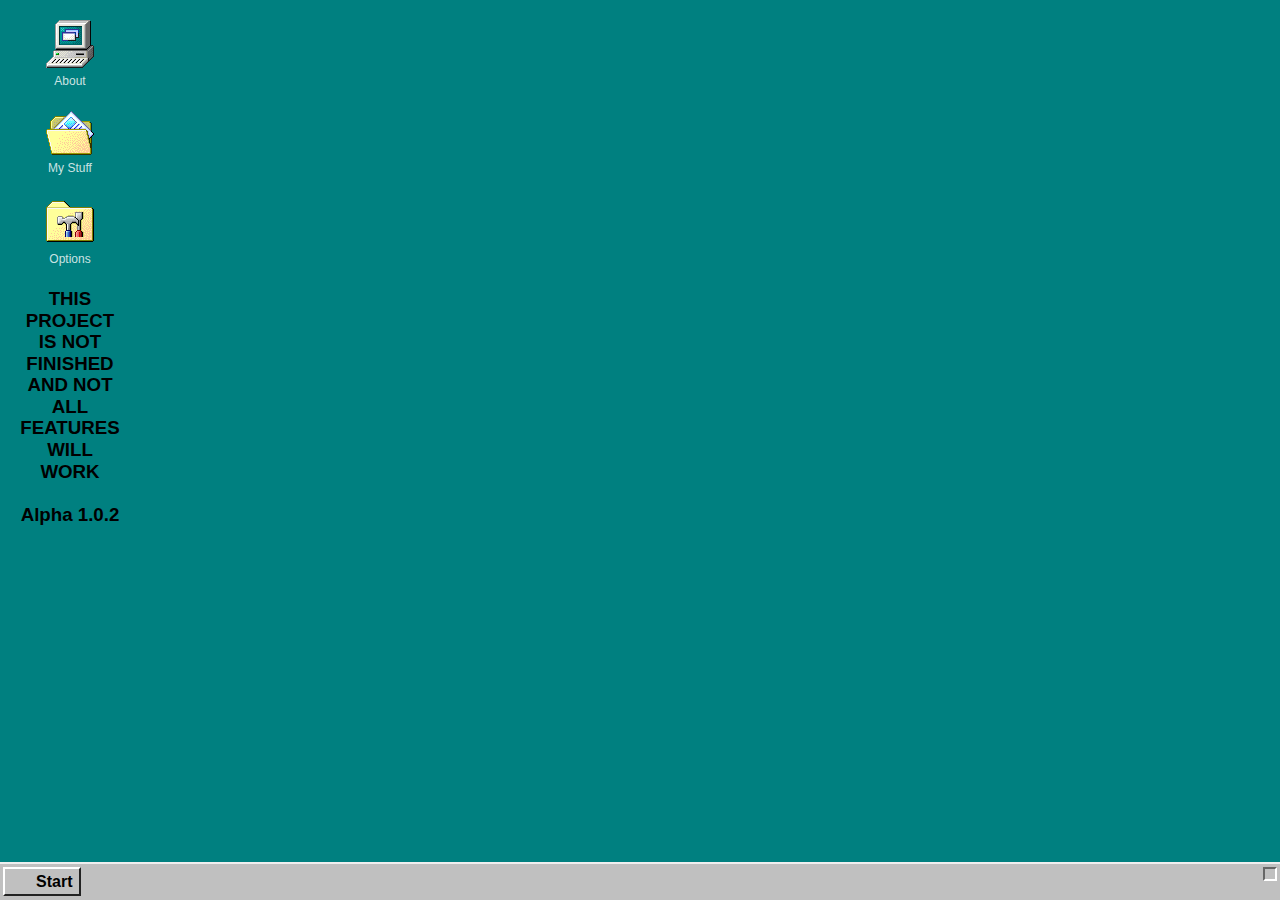
<file: index.html>
<!DOCTYPE html>
<html lang="en" >
<head>
  <meta charset="UTF-8">
  <title>subscribe to mattkc</title>
<link rel="stylesheet" href="../style.css">

</head>
<body>
<!-- partial:index.partial.html -->



</div>
<div class="desktop">
  <div class="desktop-icons">
    <div class="icon about">
      <img src="../img/mypc.png" alt="" />
      <p class="name">About</p>
    </div>

    <div class="icon my-stuff">
      <img src="../img/folder-stuff.png" alt="" />
      <p class="name">My Stuff</p>
    </div>

    <div class="icon options">
      <img src="../img/panel.png" alt="" />
      <p class="name">Options</p>
    </div>


<h3>THIS PROJECT IS NOT FINISHED AND NOT ALL FEATURES WILL WORK <br><br>Alpha 1.0.2</h3>

  </div>

  <div class="dock">
    <div class="start-btn">Start</div>
    <div class="dock-time">

    </div>

  
<!-- partial -->
  <script src='../libs/jQuery/lib1.min.js'></script>
<script src='../libs/jQuery/lib2.min.js'></script><script  src="../script.js"></script>
<script src="../index-only.js"></script>

</body>
</html>
</file>
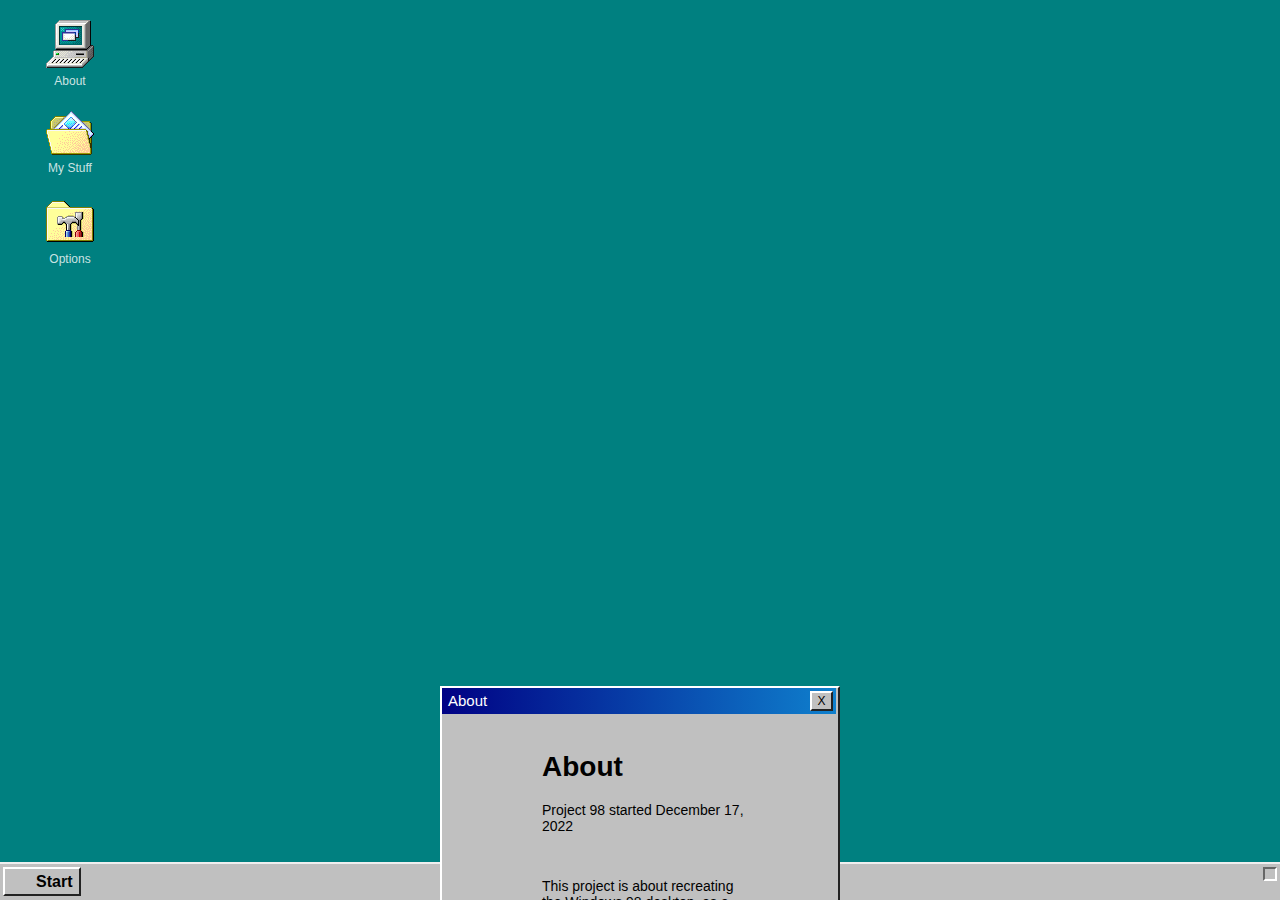
<file: about/index.html>
<!DOCTYPE html>
<html lang="en" >
<head>
  <meta charset="UTF-8">
  <title>CodePen - Daily Pen #45</title>
<link rel="stylesheet" href="../style.css">


</head>
<body>


</div>
<div class="desktop">
  <div class="desktop-icons">
    <div class="icon about">
      <img src="../img/mypc.png" alt="" />
      <p class="name">About</p>
    </div>

    <div class="icon my-stuff">
      <img src="../img/folder-stuff.png" alt="" />
      <p class="name">My Stuff</p>
    </div>

    <div class="icon options">
      <img src="../img/panel.png" alt="" />
      <p class="name">Options</p>
    </div>




  </div>

  <div class="dock">
    <div class="start-btn">Start</div>
    <div class="dock-time">

    </div>


  <div class="window-container">
    <div class="window" style="max-width: 400px;">
      <div class="window-title">
        About
       <a href="/"> <div class="btn-close close"> X</div></a>
      </div>
      <div class="window-body">
        <h1>About</h1>
        <div>
          <p>Project 98 started December 17, 2022</p>
          <br>
          <p>This project is about recreating the Windows 98 desktop, as a website template</p>
        </div>
      </div>

      </div>
    </div>

  </div>
  
<!-- partial -->
<script src='../libs/jQuery/lib1.min.js'></script>
<script src='../libs/jQuery/lib2.min.js'></script><script  src="../script.js"></script>

</body>
</html>
</file>
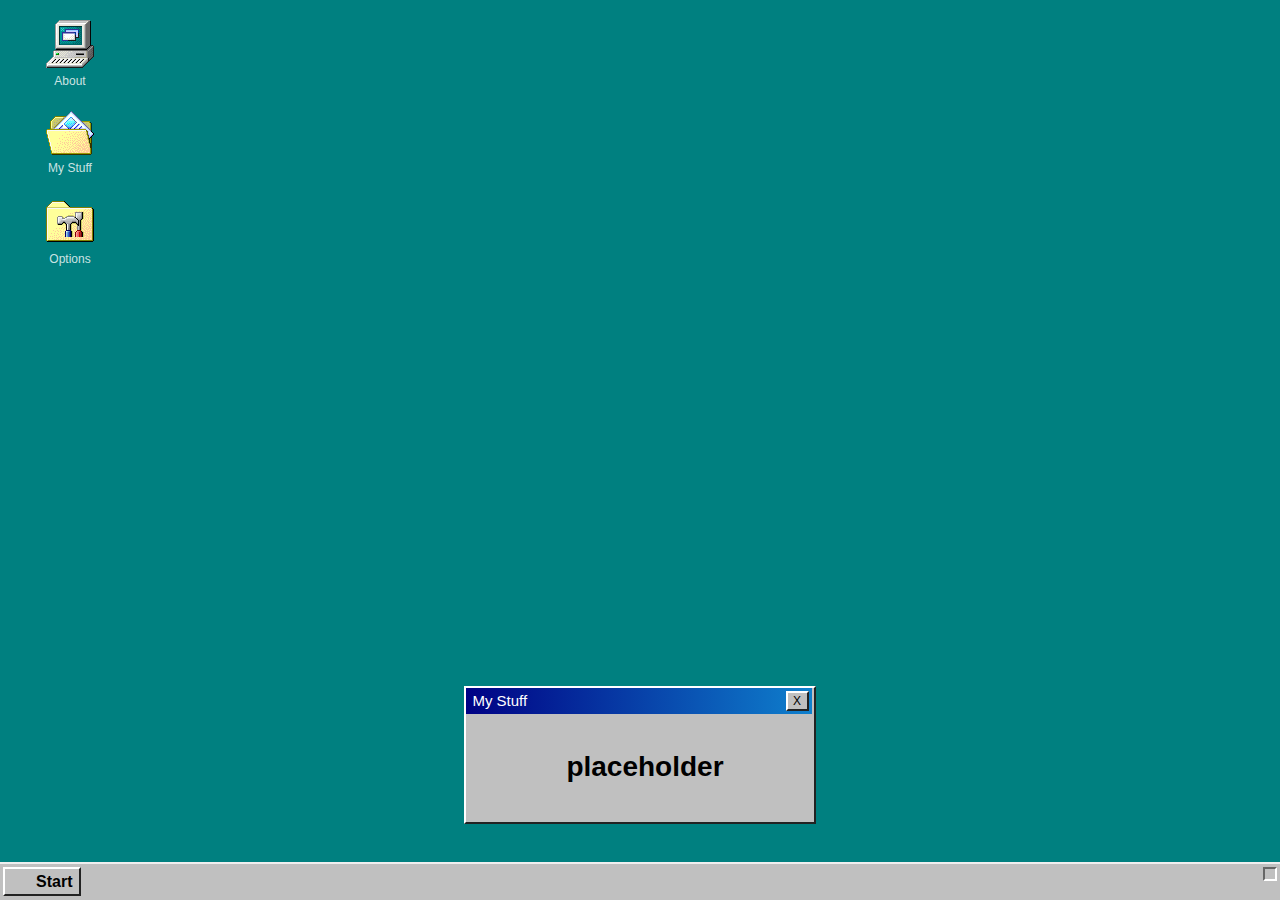
<file: my-stuff/index.html>
<!DOCTYPE html>
<html lang="en" >
<head>
  <meta charset="UTF-8">
  <title>CodePen - Daily Pen #45</title>
<link rel="stylesheet" href="../style.css">


</head>
<body>
<!-- partial:index.partial.html -->



</div>
<div class="desktop">
  <div class="desktop-icons">
    <div class="icon about">
      <img src="../img/mypc.png" alt="" />
      <p class="name">About</p>
    </div>

    <div class="icon my-stuff">
      <img src="../img/folder-stuff.png" alt="" />
      <p class="name">My Stuff</p>
    </div>

    <div class="icon options">
      <img src="../img/panel.png" alt="" />
      <p class="name">Options</p>
    </div>




  </div>

  <div class="dock">
    <div class="start-btn">Start</div>
    <div class="dock-time">

    </div>


  <div class="window-container">
    <div class="window" style="max-width: 400px;">
      <div class="window-title">
        My Stuff
       <a href="/"> <div class="btn-close close"> X</div></a>
      </div>
      <div class="window-body">
        <h1>placeholder</h1>
        <div>
          
        </div>
      </div>

      </div>
    </div>

  </div>
  
<!-- partial -->
<script src='../libs/jQuery/lib1.min.js'></script>
<script src='../libs/jQuery/lib2.min.js'></script><script  src="../script.js"></script>

</body>
</html>
</file>
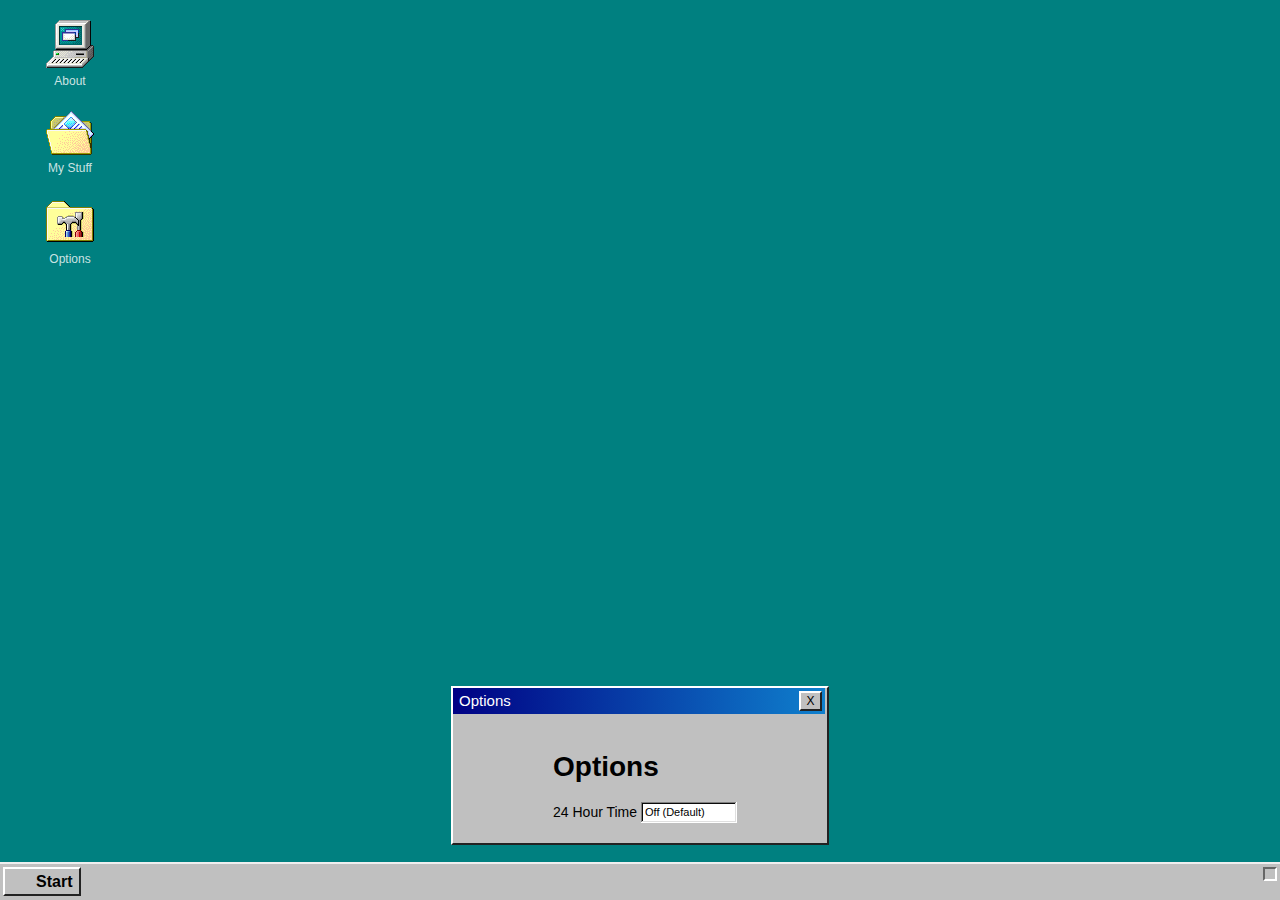
<file: options/index.html>
<!DOCTYPE html>
<html lang="en" >
<head>
  <meta charset="UTF-8">
  <title>CodePen - Daily Pen #45</title>
<link rel="stylesheet" href="../style.css">


</head>
<body>
<!-- partial:index.partial.html -->



</div>
  <div class="desktop">
    <div class="desktop-icons">
      <div class="icon about">
        <img src="../img/mypc.png" alt="" />
        <p class="name">About</p>
      </div>
  
      <div class="icon my-stuff">
        <img src="../img/folder-stuff.png" alt="" />
        <p class="name">My Stuff</p>
      </div>
  
      <div class="icon options">
        <img src="../img/panel.png" alt="" />
        <p class="name">Options</p>
      </div>




  </div>

  <div class="dock">
    <div class="start-btn">Start</div>
    <div class="dock-time">

    </div>


  <div class="window-container">
    <div class="window" style="max-width: 400px;">
      <div class="window-title">
        Options
       <a href="/"> <div class="btn-close close"> X</div></a>
      </div>
      <div class="window-body">
        <h1>Options</h1>
        24 Hour Time <select id="options" onchange="document.cookie= 'myDDIdx = ' + this.selectedIndex + '; path=/;'; //window.open(this.options[this.selectedIndex].value,'_top')">
          <option selected>Off (Default)</option>
          <option>On</option>
        </select>
        <div>
          
        </div>
      </div>

      </div>
    </div>

  </div>

  <script src='../libs/jQuery/lib1.min.js'></script>
  <script src='../libs/jQuery/lib2.min.js'></script><script  src="../script.js"></script>

</body>
</html>
</file>
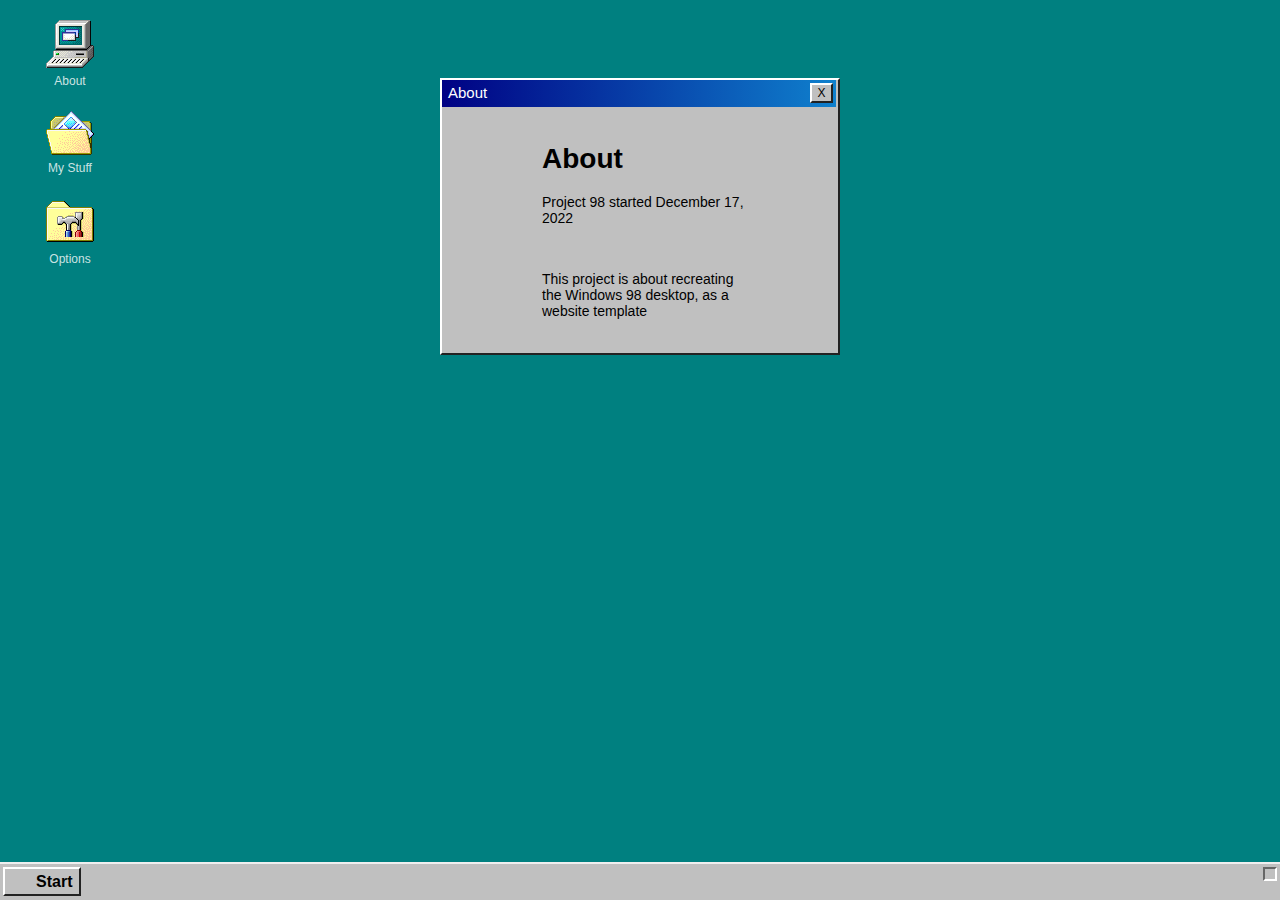
<file: about.html>
<!DOCTYPE html>
<html lang="en" >
<head>
  <meta charset="UTF-8">
  <title>CodePen - Daily Pen #45</title>
<link rel="stylesheet" href="./style.css">


</head>
<body>


</div>
<div class="desktop">
  <div class="desktop-icons">
    <div class="icon about">
      <img src="./img/mypc.png" alt="" />
      <p class="name">About</p>
    </div>

    <div class="icon my-stuff">
      <img src="./img/folder-stuff.png" alt="" />
      <p class="name">My Stuff</p>
    </div>

    <div class="icon options">
      <img src="./img/panel.png" alt="" />
      <p class="name">Options</p>
    </div>




  </div>

  <div class="dock">
    <a class="start-btn" href="#0">Start</a>
    <div class="dock-time">

    </div>
    <div class="start-menu">
      <div class="title-container">
        <div class="title">Windows<span>98</span></div>
      </div>
      <ul>
        <li class="windows-update">Windows Update</li>
        <hr />
        <li class="programs">Programs</li>
        <li class="favorites">Favorites</li>
        <li class="documents">Documents</li>
        <li class="settings">Settings</li>
        <li class="find">Find</li>
        <li class="help">Help</li>
        <li class="run">Run...</li>
        <hr />
        <li class="log-off ok">Log Off</li>
        <li class="shut-down ok">Shut Down...</li>
      </ul>
    </div>
  </div>

  <div class="window-container">
    <div class="window" style="max-width: 400px;">
      <div class="window-title">
        About
       <a href="/"> <div class="btn-close close"> X</div></a>
      </div>
      <div class="window-body">
        <h1>About</h1>
        <div>
          <p>Project 98 started December 17, 2022</p>
          <br>
          <p>This project is about recreating the Windows 98 desktop, as a website template</p>
        </div>
      </div>

      </div>
    </div>

  </div>
  
<!-- partial -->
<script src='./libs/jQuery/lib1.min.js'></script>
<script src='./libs/jQuery/lib2.min.js'></script><script  src="./script.js"></script>

</body>
</html>
</file>
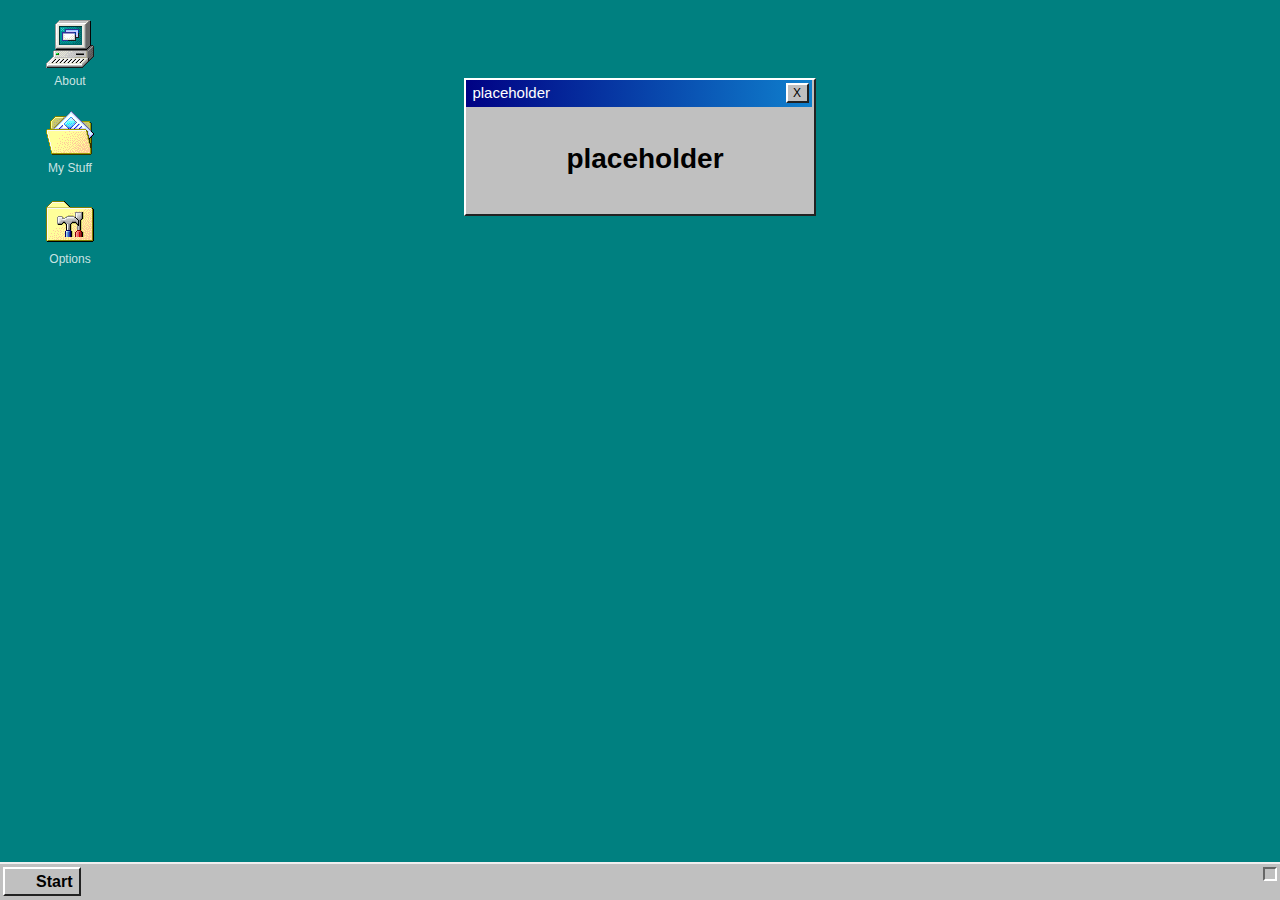
<file: kewl.html>
<!DOCTYPE html>
<html lang="en" >
<head>
  <meta charset="UTF-8">
  <title>CodePen - Daily Pen #45</title>
<link rel="stylesheet" href="./style.css">


</head>
<body>
<!-- partial:index.partial.html -->



</div>
<div class="desktop">
  <div class="desktop-icons">
    <div class="icon about">
      <img src="./img/mypc.png" alt="" />
      <p class="name">About</p>
    </div>

    <div class="icon my-stuff">
      <img src="./img/folder-stuff.png" alt="" />
      <p class="name">My Stuff</p>
    </div>

    <div class="icon options">
      <img src="./img/panel.png" alt="" />
      <p class="name">Options</p>
    </div>




  </div>

  <div class="dock">
    <a class="start-btn" href="#0">Start</a>
    <div class="dock-time">

    </div>
    <div class="start-menu">
      <div class="title-container">
        <div class="title">Windows<span>98</span></div>
      </div>
      <ul>
        <li class="windows-update">Windows Update</li>
        <hr />
        <li class="programs">Programs</li>
        <li class="favorites">Favorites</li>
        <li class="documents">Documents</li>
        <li class="settings">Settings</li>
        <li class="find">Find</li>
        <li class="help">Help</li>
        <li class="run">Run...</li>
        <hr />
        <li class="log-off ok">Log Off</li>
        <li class="shut-down ok">Shut Down...</li>
      </ul>
    </div>
  </div>

  <div class="window-container">
    <div class="window" style="max-width: 400px;">
      <div class="window-title">
        placeholder
       <a href="/"> <div class="btn-close close"> X</div></a>
      </div>
      <div class="window-body">
        <h1>placeholder</h1>
        <div>
          
        </div>
      </div>

      </div>
    </div>

  </div>
  
<!-- partial -->
<script src='./libs/jQuery/lib1.min.js'></script>
<script src='./libs/jQuery/lib2.min.js'></script><script  src="./script.js"></script>

</body>
</html>
</file>
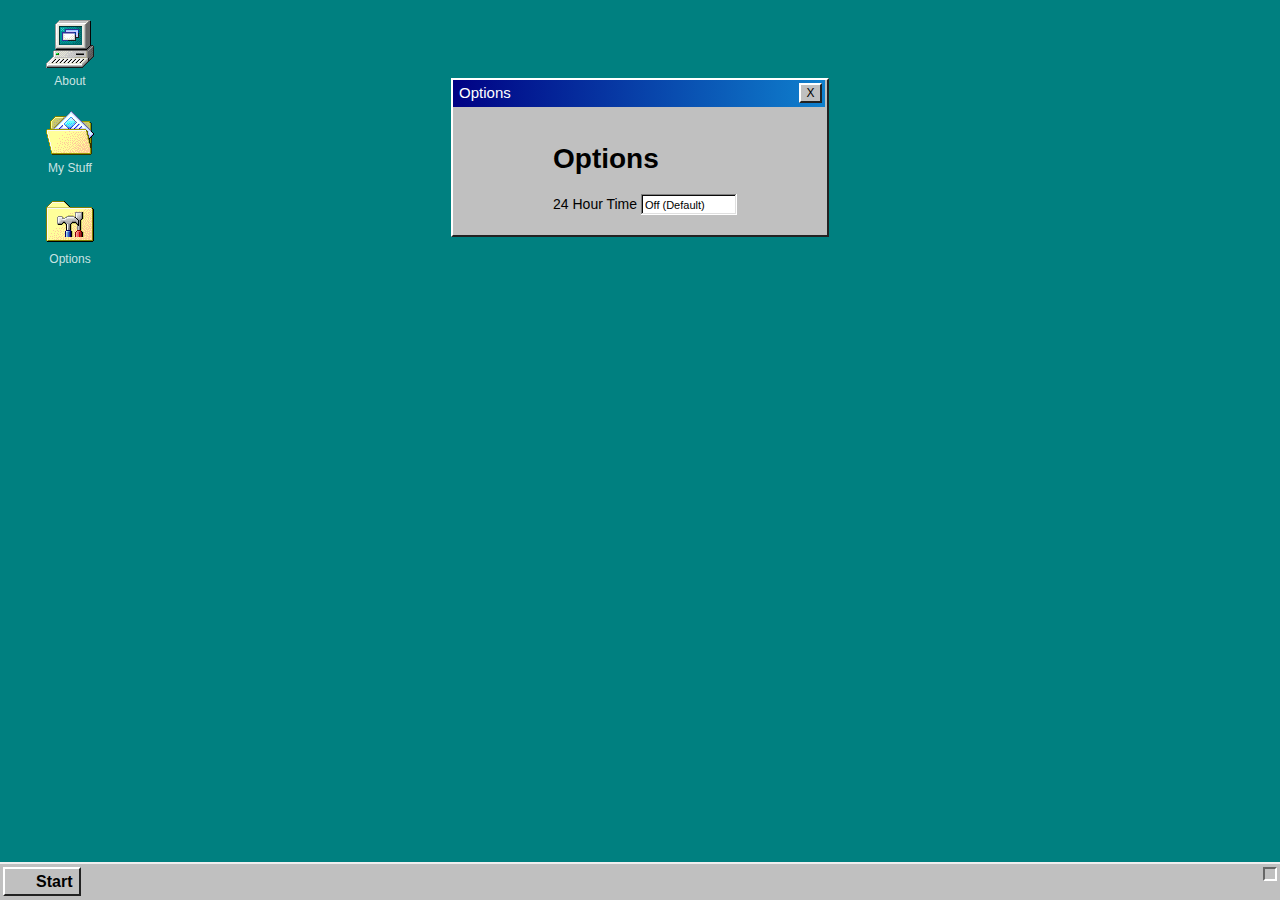
<file: options.html>
<!DOCTYPE html>
<html lang="en" >
<head>
  <meta charset="UTF-8">
  <title>CodePen - Daily Pen #45</title>
<link rel="stylesheet" href="./style.css">


</head>
<body>
<!-- partial:index.partial.html -->



</div>
  <div class="desktop">
    <div class="desktop-icons">
      <div class="icon about">
        <img src="./img/mypc.png" alt="" />
        <p class="name">About</p>
      </div>
  
      <div class="icon my-stuff">
        <img src="./img/folder-stuff.png" alt="" />
        <p class="name">My Stuff</p>
      </div>
  
      <div class="icon options">
        <img src="./img/panel.png" alt="" />
        <p class="name">Options</p>
      </div>




  </div>

  <div class="dock">
    <a class="start-btn" href="#0">Start</a>
    <div class="dock-time">

    </div>
    <div class="start-menu">
      <div class="title-container">
        <div class="title">Windows<span>98</span></div>
      </div>
      <ul>
        <li class="windows-update">Windows Update</li>
        <hr />
        <li class="programs">Programs</li>
        <li class="favorites">Favorites</li>
        <li class="documents">Documents</li>
        <li class="settings">Settings</li>
        <li class="find">Find</li>
        <li class="help">Help</li>
        <li class="run">Run...</li>
        <hr />
        <li class="log-off ok">Log Off</li>
        <li class="shut-down ok">Shut Down...</li>
      </ul>
    </div>
  </div>

  <div class="window-container">
    <div class="window" style="max-width: 400px;">
      <div class="window-title">
        Options
       <a href="/"> <div class="btn-close close"> X</div></a>
      </div>
      <div class="window-body">
        <h1>Options</h1>
        24 Hour Time <select id="options" onchange="document.cookie= 'myDDIdx = ' + this.selectedIndex + '; path=/;'; //window.open(this.options[this.selectedIndex].value,'_top')">
          <option selected>Off (Default)</option>
          <option>On</option>
        </select>
        <div>
          
        </div>
      </div>

      </div>
    </div>

  </div>

  <script src='./libs/jQuery/lib1.min.js'></script>
  <script src='./libs/jQuery/lib2.min.js'></script><script  src="./script.js"></script>

</body>
</html>
</file>
<file: style.css>
* {
  box-sizing: border-box;
  cursor: url('[data-uri]'), auto;	
}

body {
  font-family: arial, helvetica !important;
  font-weight: light;
}

.desktop, body {
  background: #008080;
  height: 100%;
  height: 100vh;
  position: relative;
  overflow: hidden;
}

a{
  text-decoration: none; 
  color: inherit;

}

a:hover{
  text-decoration: none; 
  color: inherit;

}

a:active{
  text-decoration: none; 
  color: inherit;

}

/*.desktop.windowsXP, body.windowsXP {
  background-image: url(https://i.imgur.com/lojmr.jpg);
  background-size: cover;
}*/

.dock {
  background: #c0c0c0;
  height: 38px;
  width: 100%;
  position: fixed;
  bottom: 0;
  border-top: 2px solid #efefef;
  padding: 3px;
  z-index: 100;
}

.dock-time {
  border-top: 2px solid #666;
  border-right: 2px solid white;
  border-bottom: 2px solid white;
  border-left: 2px solid #666;
  float: right;
  padding: 5px 5px 5px 5px;
  font-size: 14px;
}

.start-btn {
  display: inline-block;
  text-decoration: none;
  color: black;
  line-height: 25px;
  font-weight: bold;
  padding-left: 31px;
  padding-right: 7px;
  height: 29px;
  background-image: url("http://vignette4.wikia.nocookie.net/logopedia/images/b/b3/Windows_logo_(Pre-XP)_alt._color.svg.png/revision/latest?cb=20160311145452");
  background-repeat: no-repeat;
  background-size: 22px;
  background-position: 5px center;
  background-color: #c0c0c0;
  border-top: 2px solid white;
  border-right: 2px solid #222;
  border-bottom: 2px solid #222;
  border-left: 2px solid white;
}

.start-btn.active {
  border-top: 2px solid #222;
  border-right: 2px solid white;
  border-bottom: 2px solid white;
  border-left: 2px solid #222;
}

.start-menu {
  position: absolute;
  bottom: 38px;
  background: #c0c0c0;
  border-top: 2px solid white;
  border-right: 2px solid #222;
  border-bottom: 2px solid #222;
  border-left: 2px solid white;
  padding-left: 0px;
  padding-right: 0px;
  padding-bottom: 0px;
  font-size: 14px;
  display: none;
}

.start-menu.open {
  display: block;
}

.start-menu .title-container {
  position: absolute;
  left: 0;
  bottom: 0;
  width: 37px;
  height: 100%;
  background: linear-gradient(#000184 60%, #0f80cd);
}

.start-menu .title-container .title {
  position: absolute;
  transform: rotate(-90deg);
  color: white;
  top: 430px;
  left: -51px;
  font-size: 25px;
  font-weight: bold;
}

.start-menu .title-container .title span {
  font-weight: 100;
}


.window-container {
  text-align: center;
  position: relative;
}

.window {
  border-top: 2px solid white;
  border-right: 2px solid #222;
  border-bottom: 2px solid #222;
  border-left: 2px solid white;
  margin: 20px auto;
  background: #c0c0c0;
  display: inline-block;
  position: relative;
  bottom: 230px;
}

.window-title {
  position: relative;
  background: linear-gradient(90deg, #000184, #0f80cd);
  padding: 4px 6px 5px;
  color: white;
  font-size: 15px;
  margin-right: 2px;
  text-align: left;
}

.window-title:hover {
  cursor: move;
}

.window-body {
  padding: 18px 90px 20px 100px;
  font-size: 14px;
  text-align: left;
}

.desktop-icons {
  margin: 20px;
  text-align: center;
  width: 100px;
}

.desktop-icons .icon {
  display: block;
  margin-bottom: 20px;
}

.desktop-icons img {
  display: block;
  margin: 5px auto;
}

.desktop-icons p {
  color: rgba(255, 255, 255, 0.8);
  font-size: 12px;
  margin: 0;
}

input[type=checkbox]:not(old),
input[type=radio]:not(old) {
  width: 2em;
  margin: 0;
  padding: 0;
  font-size: 1em;
  opacity: 0;
}

input[type=checkbox]:not(old) + label,
input[type=radio]:not(old) + label {
  display: inline-block;
  margin-left: -2em;
  line-height: 1.5em;
}

input[type=checkbox]:not(old) + label > span,
input[type=radio]:not(old) + label > span {
  display: inline-block;
  width: 0.875em;
  height: 0.875em;
  margin: 0.25em 0.5em 0.25em 0.25em;
  border-radius: 50%;
  border-bottom: 2px solid #eee;
  border-right: 2px solid #eee;
  border-left: 2px solid #333;
  border-top: 2px solid #333;
  background: white;
  vertical-align: bottom;
}

input[type=radio]:not(old):checked + label > span:before {
  content: "";
  display: block;
  width: 5px;
  height: 5px;
  border-radius: 50%;
  background: black;
  display: block;
  transform: translate(3px, 3px);
}

.window-button-row {
  margin: 10px 20px 12px;
  float: right;
}


.btn-close {
  font-size: 12px;
  color: black;
  background: #c0c0c0;
  display: inline-block;
  width: 23px;
  height: 20px;
  text-align: center;
  position: absolute;
  right: 3px;
  top: 3px;
  border-top: 2px solid white;
  border-right: 2px solid #222;
  border-bottom: 2px solid #222;
  border-left: 2px solid white;
  line-height: 16px;
  font-family: helvetica;
}

.btn-close:active{
  box-shadow: inset -1px -1px #ffffff, inset 1px 1px #0a0a0a,
    inset -2px -2px #dfdfdf, inset 2px 2px #808080;
}

.overlay {
  position: absolute;
  top: 50%;
  left: 50%;
  width: 10px;
  height: 10px;
  background: black;
  z-index: 1001;
  opacity: 0;
  transition: 1s;
  transform: translate(-50%, -50%);
}

.overlay.on {
  width: 100%;
  height: 100%;
  opacity: 1;
}

.svg-container {
  width: 200px;
  position: absolute;
  top: 50%;
  left: 50%;
  transform: translate(-50%, -50%);
}


button,
hr,
input {
  overflow: visible
}

audio,
canvas,
progress,
video {
  display: inline-block
}

progress,
sub,
sup {
  vertical-align: baseline
}

html {
  font-family: sans-serif;
  line-height: 1.15;
  -ms-text-size-adjust: 100%;
  -webkit-text-size-adjust: 100%
}

body {
  margin: 0
}

menu,
article,
aside,
details,
footer,
header,
nav,
section {
  display: block
}

h1 {
  font-size: 2em;
  margin: .67em 0
}

figcaption,
figure,
main {
  display: block
}

figure {
  margin: 1em 40px
}

hr {
  box-sizing: content-box;
  height: 0
}

code,
kbd,
pre,
samp {
  font-family: monospace, monospace;
  font-size: 1em
}

a {
  background-color: transparent;
  -webkit-text-decoration-skip: objects
}

a:active,
a:hover {
  outline-width: 0
}

abbr[title] {
  border-bottom: none;
  text-decoration: underline;
  text-decoration: underline dotted
}

b,
strong {
  font-weight: bolder
}

dfn {
  font-style: italic
}

mark {
  background-color: #ff0;
  color: #000
}

small {
  font-size: 80%
}

sub,
sup {
  font-size: 75%;
  line-height: 0;
  position: relative
}

sub {
  bottom: -.25em
}

sup {
  top: -.5em
}

audio:not([controls]) {
  display: none;
  height: 0
}

img {
  border-style: none
}

svg:not(:root) {
  overflow: hidden
}


legend {
  box-sizing: border-box;
  color: inherit;
  display: table;
  max-width: 100%;
  padding: 0;
  white-space: normal
}


[type=checkbox],
[type=radio] {
  box-sizing: border-box;
  padding: 0
}

[type=number]::-webkit-inner-spin-button,
[type=number]::-webkit-outer-spin-button {
  height: auto
}

[type=search] {
  appearance: textfield;
  outline-offset: -2px
}

[type=search]::-webkit-search-cancel-button,
[type=search]::-webkit-search-decoration {
  -webkit-appearance: none
}

::-webkit-file-upload-button {
  -webkit-appearance: button;
  font: inherit
}

summary {
  display: list-item
}

[hidden],
template {
  display: none
}

/*# sourceMappingURL=normalize.min.css.map */



/*
    Button styles
*/


button{
  border: none;
  border-radius: 0;
  box-sizing: border-box;
  min-height: 23px;
  min-width: 75px;
  padding: 0 12px;
  background: silver;
  box-shadow: inset -1px -1px #0a0a0a, inset 1px 1px #fff, inset -2px -2px grey,
    inset 2px 2px #dfdfdf;
}

button:not(:disabled):active,
input[type="reset"]:not(:disabled):active,
input[type="submit"]:not(:disabled):active {
  box-shadow: inset -1px -1px #fff, inset 1px 1px #0a0a0a,
    inset -2px -2px #dfdfdf, inset 2px 2px grey;
  padding: 2px 11px 0 13px;}

  button:focus,
input[type="reset"]:focus,
input[type="submit"]:focus {
  outline: 1px dotted #000;
  outline-offset: -4px;
}
button::-moz-focus-inner,
input[type="reset"]::-moz-focus-inner,
input[type="submit"]::-moz-focus-inner {
  border: 0;
}
:disabled,
:disabled + label,
input[readonly],
input[readonly] + label {
  color: grey;
}
:disabled + label,
button:disabled,
input[type="reset"]:disabled,
input[type="submit"]:disabled {
  text-shadow: 1px 1px 0 #fff;
}

.name {
  border: 1px solid transparent;
  padding: 1px;
}

.focus .name {
  background: #000084;
}

.border .name {
  border: 1px dotted white;
}

/* Options styles */



input, label, option, select, textarea{
   -webkit-font-smoothing: none;
   font-family: "Pixelated MS Sans Serif",Arial;
   font-size: 11px;
}

input[type=email], input[type=number], input[type=password], input[type=text], select {
  background-color: #fff;
  box-shadow: inset -1px -1px #fff, inset 1px 1px grey, inset -2px -2px #dfdfdf, inset 2px 2px #0a0a0a;
  box-sizing: border-box;
  padding: 3px 4px;
}

select, textarea {
  border: none;
}

input[type=email], input[type=password], input[type=text], select {
  height: 21px;
}

select {
  appearance: none;
  -webkit-appearance: none;
  -moz-appearance: none;
  position: relative;
  padding-right: 32px;
  background-image: url("https://raw.githubusercontent.com/jdan/98.css/main/icon/button-down.svg");
  background-position: top 2px right 2px;
  background-repeat: no-repeat;
  border-radius: 0;
}
</file>
